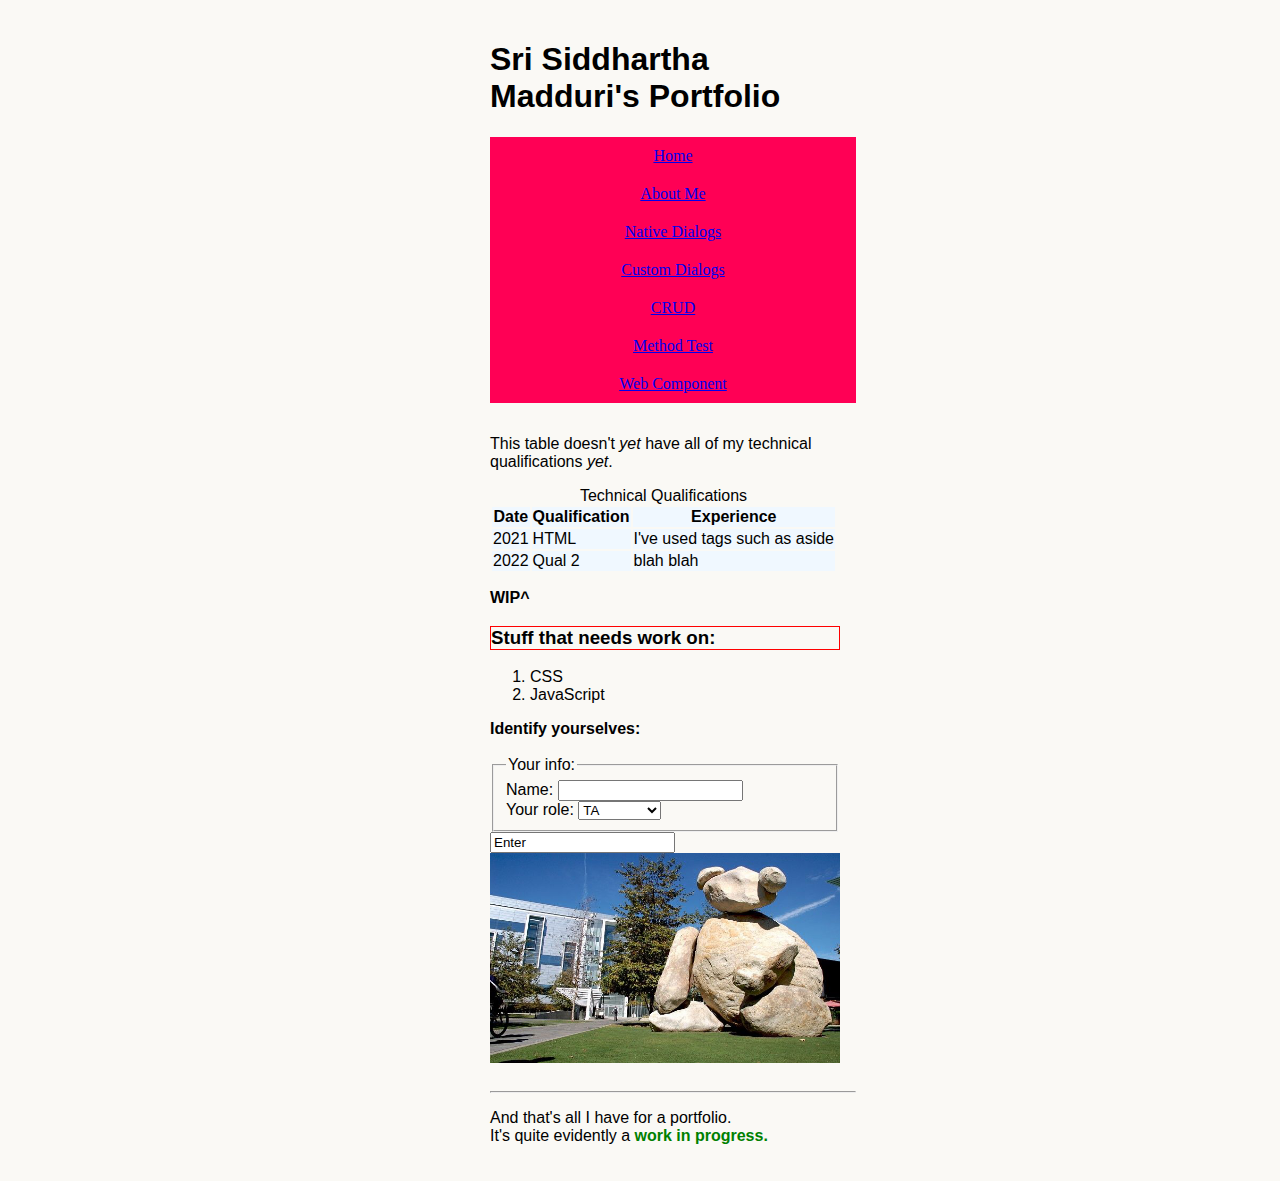
<file: index.html>
<!DOCTYPE html>
<html lang="EN">
    <head>
        <title>Sri Siddhartha Madduri's Portfolio</title>
        <meta charset = "utf-8">
        <meta name="viewport" content="width=device-width, initial-scale=1.0" />
        <link href="favicon.ico" rel="icon" />
        <link href="script.css" rel="stylesheet"/>
        <style>
            h3 {
                border: 1px solid red;
            }
        </style>
        <script></script>
    </head>
    <body>
        <header>

            <h1>Sri Siddhartha Madduri's Portfolio</h1>

            <section id="navbar">
                <nav>
                    <ul class="nav_bar">
                        <li><a href="/index.html">Home</a></li>
                        <li><a href="/about_me.html">About Me</a></li>
                        <li><a href="/nativedialogs.html">Native Dialogs</a></li>
                        <li><a href="/customdialog.html">Custom Dialogs</a></li>
                        <li><a href="/crud.html">CRUD</a></li>
                        <li><a href="/methodtest.html">Method Test</a></li>
                        <li><a href="/webcomponent.html">Web Component</a></li>
                    </ul>
                </nav>
            </section>

        </header>

        <main>

            <aside>
                <p>This table doesn't <em>yet</em> have all of my technical qualifications <i>yet</i>.</p>
            </aside>

            <table>
                <caption>Technical Qualifications</caption>
                <colgroup>
                    <col style="background-color:aliceblue">
                    <col style="background-color:aliceblue">
                    <col style="background-color:aliceblue">
                </colgroup>
                <thead>
                    <tr>
                        <th>Date</th>
                        <th>Qualification</th>
                        <th>Experience</th>
                    </tr>
                </thead>
                <tr>
                    <td>2021</td>
                    <td>HTML</td>
                    <td>I've used tags such as <code>aside</code></td>
                </tr>
                <tr>
                    <td>2022</td>
                    <td>Qual 2</td>
                    <td>blah blah</td>
                </tr>
            </table>

            <p><b>WIP^</b></p>

            <h3>Stuff that needs work on:</h3>

            <ol>
                <li>CSS</li>
                <li>JavaScript</li>
            </ol>

            <b>Identify yourselves:</b>
            <form>
                <br>
                <fieldset>
                    <legend>Your info:</legend>
                    <label for="name">Name:</label>
                    <input type="text" id = "name">
                    <br>
                    <label for="role">Your role:</label>
                    <select name="role" id="role">
                        <optgroup label = "UCSD">
                            <option value="TA">TA</option>
                            <option value="Student">Student</option>
                    </select>
                </fieldset>

                <input type="text" value="Enter">
            </form>


            <picture><img src="bear.png" alt="Warren Bear" height="210" width="350"></picture>


        </main>
        
        <footer>

            <hr>
            <p>And that's all I have for a portfolio. <br>It's quite evidently a <span style="color:green"><strong>work in progress.</strong></span></p>
    
        </footer>
    </body>
</html>
</file>
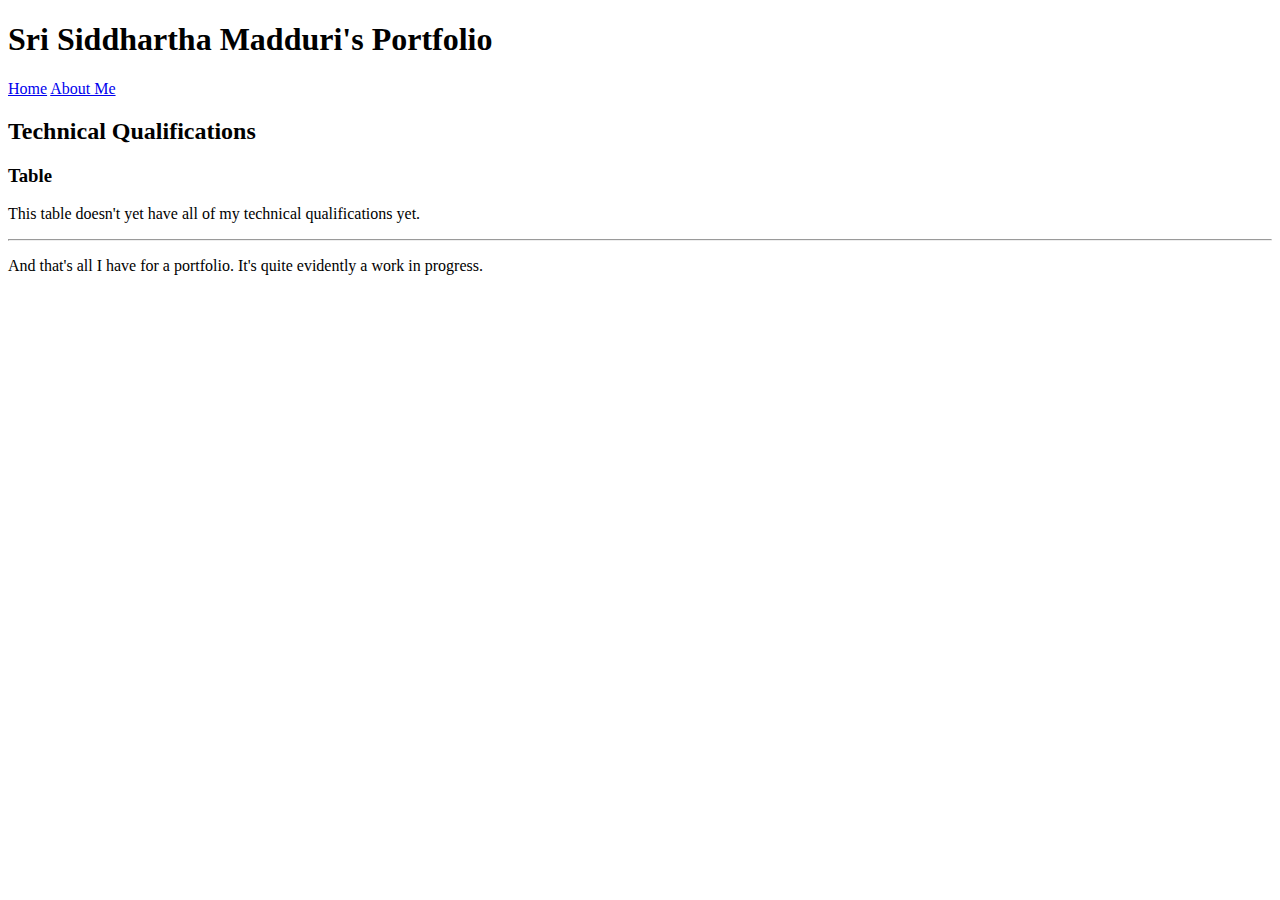
<file: about_me.html>
<!DOCTYPE html>
<html>
    <head>
        <title>Sri Siddhartha Madduri's Portfolio</title>
        <meta charset = "utf-8">
        <link>
        <script></script>
    </head>
    <body>
        <header>

            <h1>Sri Siddhartha Madduri's Portfolio</h1>

            <section id="nav bar?">
                <nav>
                    <a href="/index.html">Home</a>
                    <a href="/about_me.html">About Me</a>
                </nav>
            </section>
            <h2>Technical Qualifications</h2>

            <h3>Table</h3>

            <aside>
                <p>This table doesn't yet have all of my technical qualifications yet.</p>
            </aside>

            <div style="display"></div>

        </header>
        
    </body>

    <main>

    </main>

    <footer>

        <hr>
        <p>And that's all I have for a portfolio. It's quite evidently a work in progress.</p>

    </footer>
</html>
</file>
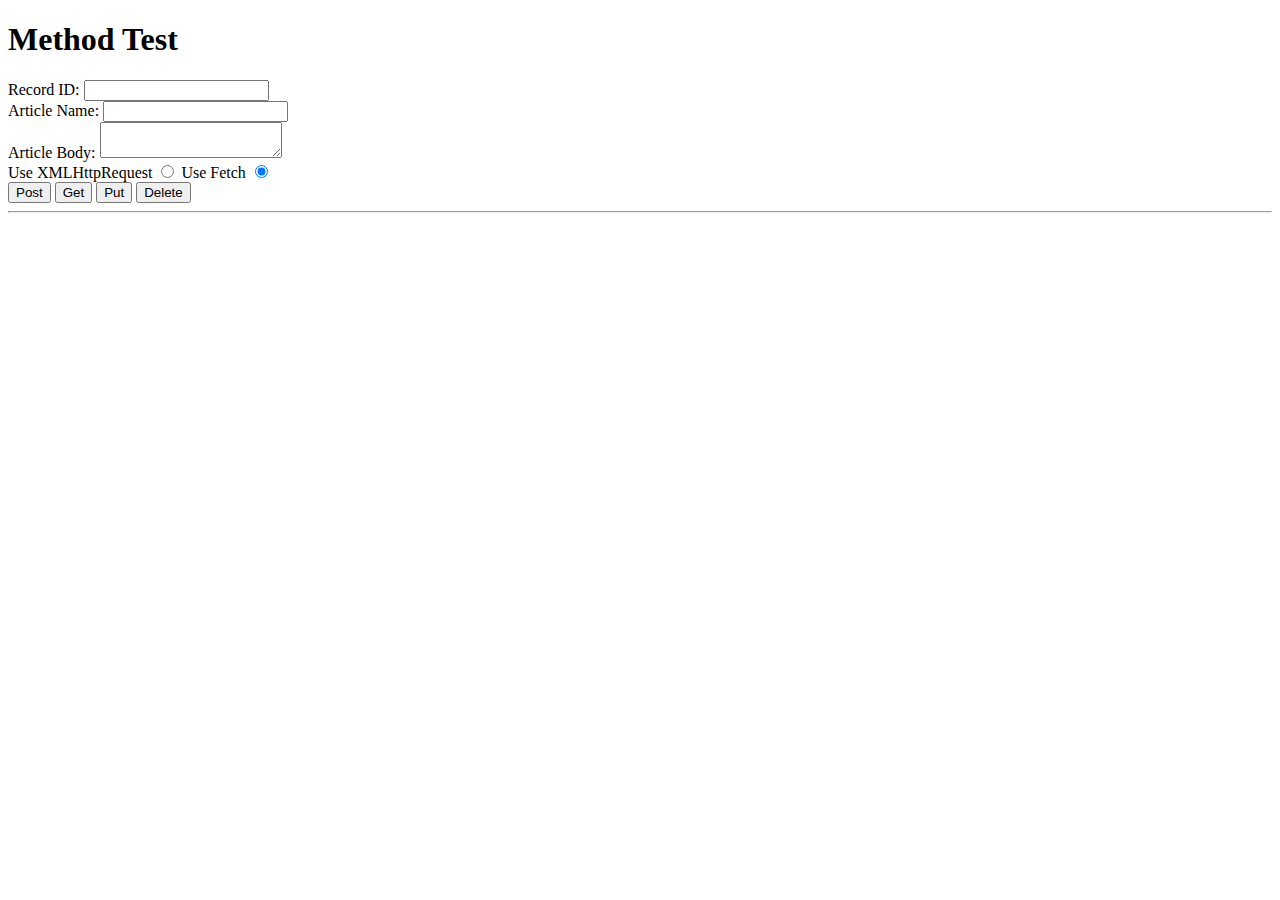
<file: methodtest.html>
<!DOCTYPE html>
<html lang="EN">
    <head>
        <title>Method Test</title>
        <meta charset="utf-8">
        <style>
            #response {
                white-space: pre-wrap;
            }
        </style>
    </head>
    <body>

        <h1>Method Test</h1>
        <form id="method_form">
            <label for="id">Record ID:</label>
            <input type="number" id ="id" name="id"> <br>

            <label for="article_name">Article Name:</label>
            <input type="text" id ="article_name" name="article_name"> <br>

            <label for="article_body">Article Body:</label>
            <textarea type="text" id ="article_body" name="article_body"></textarea> <br>

            <label for="xml-api">Use XMLHttpRequest</label>
            <input type="radio" id="xml-api" name="method_type" value="XMLHttpRequest"></radio>

            <label for="fetch-api">Use Fetch</label>
            <input type="radio" id="fetch-api" name="method_type" value="Fetch" checked></radio>
        </form>

        <button id="postBtn">Post</button>
        <button id="getBtn">Get</button>
        <button id="putBtn">Put</button>
        <button id="deleteBtn">Delete</button>

        <hr>

        <output id="response"></output>

        <script type="module">

            window.addEventListener('DOMContentLoaded', init);

            function init() {
                let postBtn = document.getElementById("postBtn").addEventListener("click", postFunc);
                let getBtn = document.getElementById("getBtn").addEventListener("click", getFunc);
                let putBtn = document.getElementById("putBtn").addEventListener("click", putFunc);
                let deleteBtn = document.getElementById("deleteBtn").addEventListener("click", deleteFunc);
            }

            function displayResponse(data) {
                let outputBox = document.getElementById("response");
                outputBox.textContent = JSON.stringify(data, null, 4);
            }

            function getDate() {
                return new Date();
            }

            function postFunc() {
                let methodForm = document.querySelector("#method_form");
                let id = methodForm.elements["id"].value;
                let article_name = methodForm.elements["article_name"].value;
                let article_body = methodForm.elements["article_body"].value;

                let method_type = document.querySelector("input[name=method_type]:checked").value;

                let date = getDate();

                if(method_type == "XMLHttpRequest") {
                    let xhr = new XMLHttpRequest();
                    xhr.open('POST', 'https://httpbin.org/post', true);
                    xhr.setRequestHeader('Content-type','application/x-www-form-urlencoded');
                    xhr.onload = function() {
                        if(xhr.readyState == 4 && xhr.status == 200) {
                            displayResponse(JSON.parse(xhr.responseText));
                        }
                        else {
                            console.error(xhr.statusText);
                        }
                    }
                    xhr.send(JSON.stringify({
                        id,
                        article_name,
                        article_body,
                        date
                    }));
                }
                else if(method_type == "Fetch") {
                    fetch('https://httpbin.org/post', {
                        method: 'POST',
                        headers: {
                            'Content-type': 'application/x-www-form-urlencoded'
                        },
                        body: JSON.stringify({
                            id,
                            article_name,
                            article_body,
                            date
                        })
                    })
                    .then(response => response.json())
                    .then(data => displayResponse(data))
                    .catch(error => console.error(error));
                }
            }

            function getFunc() {
                let method_type = document.querySelector("input[name=method_type]:checked").value;

                if(method_type == "XMLHttpRequest") {
                    let xhr = new XMLHttpRequest();
                    xhr.open('GET', 'https://httpbin.org/get', true);
                    xhr.onload = function() {
                        if(xhr.readyState == 4 && xhr.status == 200) {
                            displayResponse(JSON.parse(xhr.responseText));
                        }
                        else {
                            console.error(xhr.statusText);
                        }
                    }
                    xhr.send();
                }

                else if(method_type == "Fetch") {
                    fetch('https://httpbin.org/get', {
                        method: 'GET'
                    })
                    .then(response => response.json())
                    .then(data => displayResponse(data))
                    .catch(error => console.error(error));
                }
            }

            function putFunc() {
                let methodForm = document.querySelector("#method_form");
                let id = methodForm.elements["id"].value;
                let article_name = methodForm.elements["article_name"].value;
                let article_body = methodForm.elements["article_body"].value;

                let method_type = document.querySelector("input[name=method_type]:checked").value;

                let date = getDate();

                if(method_type == "XMLHttpRequest") {
                    let xhr = new XMLHttpRequest();
                    xhr.open('PUT', 'https://httpbin.org/put', true);
                    xhr.setRequestHeader('Content-type','application/x-www-form-urlencoded');
                    xhr.onload = function() {
                        if(xhr.readyState == 4 && xhr.status == 200) {
                            displayResponse(JSON.parse(xhr.responseText));
                        }
                        else {
                            console.error(xhr.statusText);
                        }
                    }
                    xhr.send(JSON.stringify({
                        id,
                        article_name,
                        article_body,
                        date
                    }));
                }

                else if(method_type == "Fetch") {
                    fetch('https://httpbin.org/put', {
                        method: 'PUT',
                        headers: {
                            'Content-type': 'application/x-www-form-urlencoded'
                        },
                        body: JSON.stringify({
                            id,
                            article_name,
                            article_body,
                            date
                        })
                    })
                    .then(response => response.json())
                    .then(data => displayResponse(data))
                    .catch(error => console.error(error));
                }
            }

            function deleteFunc() {
                let method_type = document.querySelector("input[name=method_type]:checked").value;

                if(method_type == "XMLHttpRequest") {
                    let xhr = new XMLHttpRequest();
                    xhr.open('DELETE', 'https://httpbin.org/delete', true);
                    xhr.onload = function() {
                        if(xhr.readyState == 4 && xhr.status == 200) {
                            displayResponse(JSON.parse(xhr.responseText));
                        }
                        else {
                            console.error(xhr.statusText);
                        }
                    }
                    xhr.send();
                }

                else if(method_type == "Fetch") {
                    fetch('https://httpbin.org/delete', {
                        method: 'DELETE'
                    })
                    .then(response => response.json())
                    .then(data => displayResponse(data))
                    .catch(error => console.error(error));
                }
            }
        </script>
    </body>
</html>
</file>
<file: script.css>
@media only screen and (min-width: 360px){

    html, body {
        display: grid;
        grid-template-columns: auto;
        grid-gap: 1em;
        margin: 0 auto;
        max-width: 20em;
        padding: 10px;
        background-color: var(--site-color);
    }
    
}

:root {
    --site-color: #faf9f5;
}

* {
    font-family: Sans-Serif;
}

@media only screen and (min-width: 768px) and (min-width: 1366px) {
    html, body {
        display: grid;
        grid-template-columns: auto;
        grid-gap: 2em;
        margin: 0 auto;
        max-width: 50em;
        padding: 10px;
        background-color: var(--site-color);
    }
}

header, footer {
    grid-column: 1/3;
}

@font-face {
    font-family: 'Open Sans', sans-serif;
    font-style: normal;
    src: url('https://fonts.googleapis.com/css2?family=Open+Sans&display=swap');
}

#navbar {
    font-family: 'Open Sans';
}

nav ul {
    list-style-type: none;
}

nav li {
    display: inline block;
}

@keyframes colorchange {
    from {background-color: #ff0055;}
    to {background-color: #ff7ea9;}
}

.nav_bar {
    margin: 0;
    padding: 0;
    overflow: hidden;
    background-color: #ff0055;
    animation-name: colorchange;
    animation-duration: 10s;
}

nav li a {
    display: block;
    text-align: center;
    padding: 10px 14px;
    font-family: 'Open Sans';
}

#polygon {
    transition: transform 2s;
    color: palegoldenrod;
}

#polygon:hover {
    transform: scale(1.5);
}
</file>
